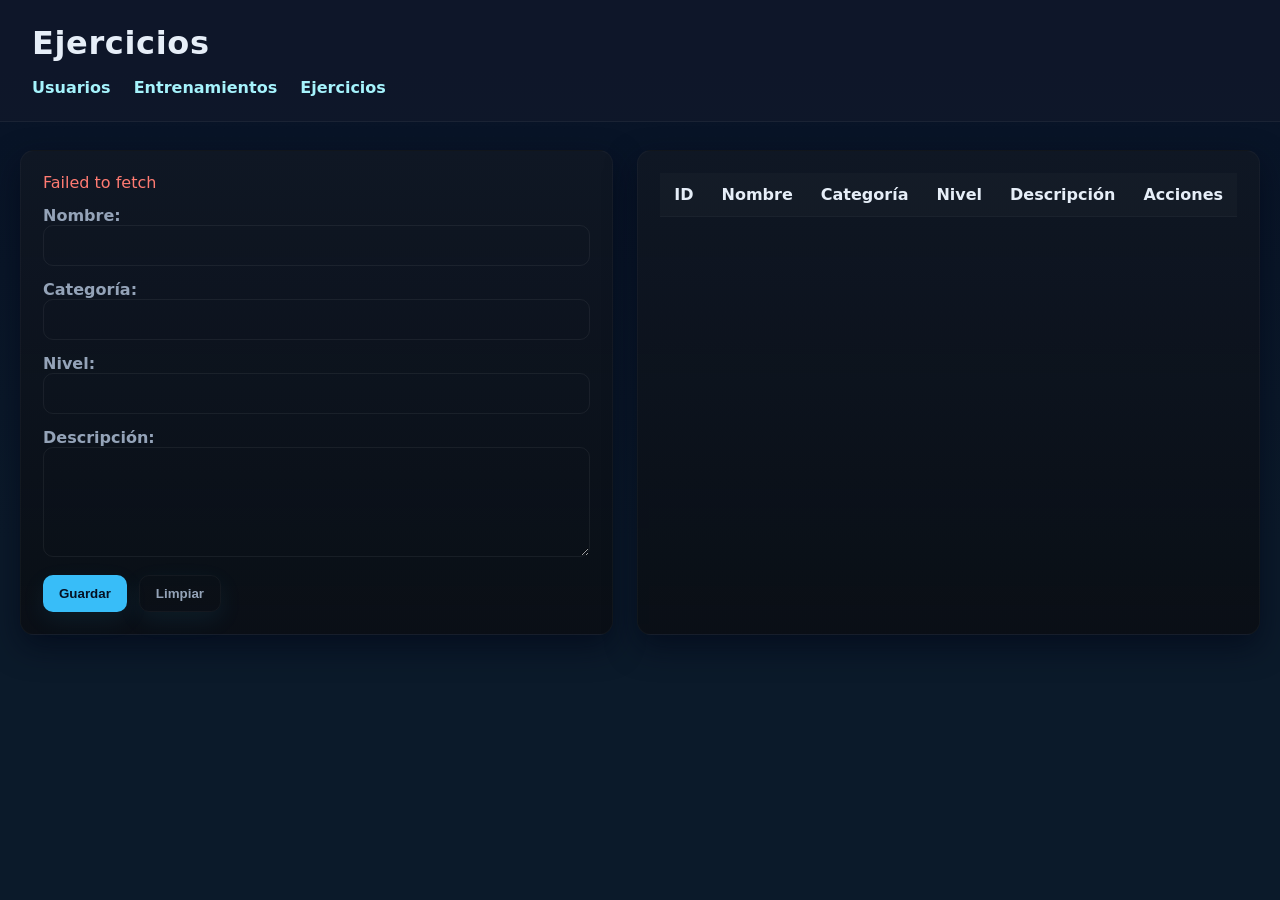
<file: index.html>
<!DOCTYPE html>
<html lang="es">
<head>
  <meta charset="UTF-8" />
  <meta name="viewport" content="width=device-width, initial-scale=1.0" />
  <title>Redirigiendo a la app de ejercicios...</title>
  <meta http-equiv="refresh" content="0;url=app/exercises.html" />
  <style>
    body { font-family: Arial, sans-serif; line-height: 1.6; padding: 24px; max-width: 720px; margin: auto; text-align: center; }
    a { color: #2563eb; text-decoration: none; }
    a:hover { text-decoration: underline; }
  </style>
</head>
<body>
  <h1>Redirigiendo a la app de ejercicios...</h1>
  <p>Si la redirección no funciona, visita <a href="app/exercises.html">app/exercises.html</a>.</p>
</body>
</html>
</file>
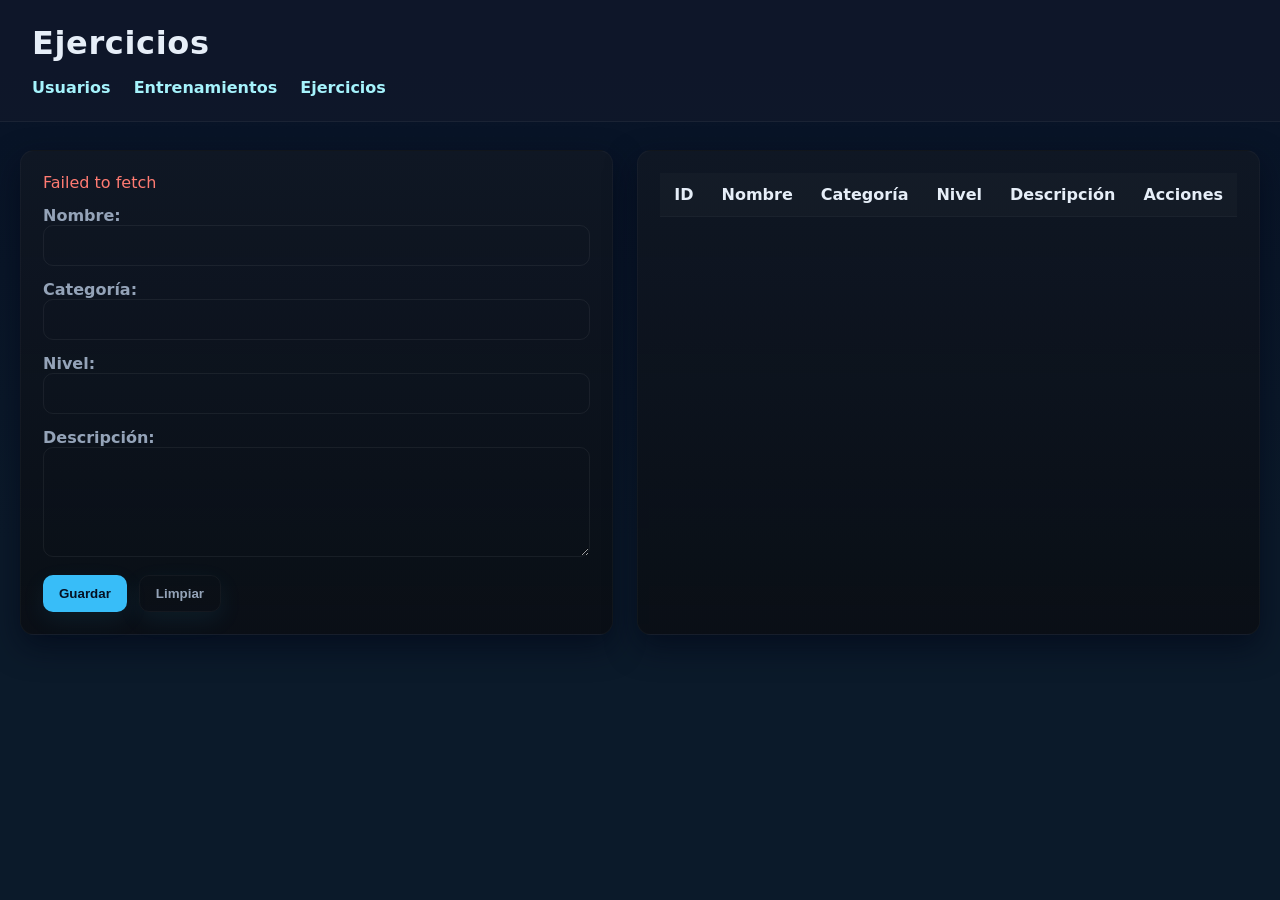
<file: app/exercises.html>
<!doctype html>
<html lang="es">
<head>
  <meta charset="utf-8">
  <meta name="viewport" content="width=device-width,initial-scale=1">
  <title>Ejercicios - Fitness App</title>
  <link rel="stylesheet" href="css/styles.css">
  <script defer src="js/config.example.js"></script>
  <script defer src="js/api.js"></script>
  <script defer src="js/app-exercises.js"></script>
  <script defer src="js/ui.js"></script>
</head>
<body>
  <header>
    <h1>Ejercicios</h1>
    <nav>
      <a href="users.html">Usuarios</a>
      <a href="workouts.html">Entrenamientos</a>
      <a href="exercises.html">Ejercicios</a>
    </nav>
  </header>
  <main>
    <section class="card">
      <div id="errorDiv" class="error"></div>
      <form id="exerciseForm">
        <input type="hidden" id="exerciseId">
        <label>Nombre:<input id="name" type="text"></label>
        <label>Categoría:<input id="category" type="text"></label>
        <label>Nivel:<input id="level" type="text"></label>
        <label>Descripción:<textarea id="description"></textarea></label>
        <div class="buttons">
          <button type="submit">Guardar</button>
          <button type="button" id="clearBtn" class="secondary">Limpiar</button>
        </div>
      </form>
    </section>
    <section class="card">
      <div class="table-responsive">
        <table class="table">
          <thead>
            <tr>
              <th>ID</th>
              <th>Nombre</th>
              <th>Categoría</th>
              <th>Nivel</th>
              <th>Descripción</th>
              <th>Acciones</th>
            </tr>
          </thead>
          <tbody id="exerciseRows"></tbody>
        </table>
      </div>
    </section>
  </main>
</body>
</html>
</file>
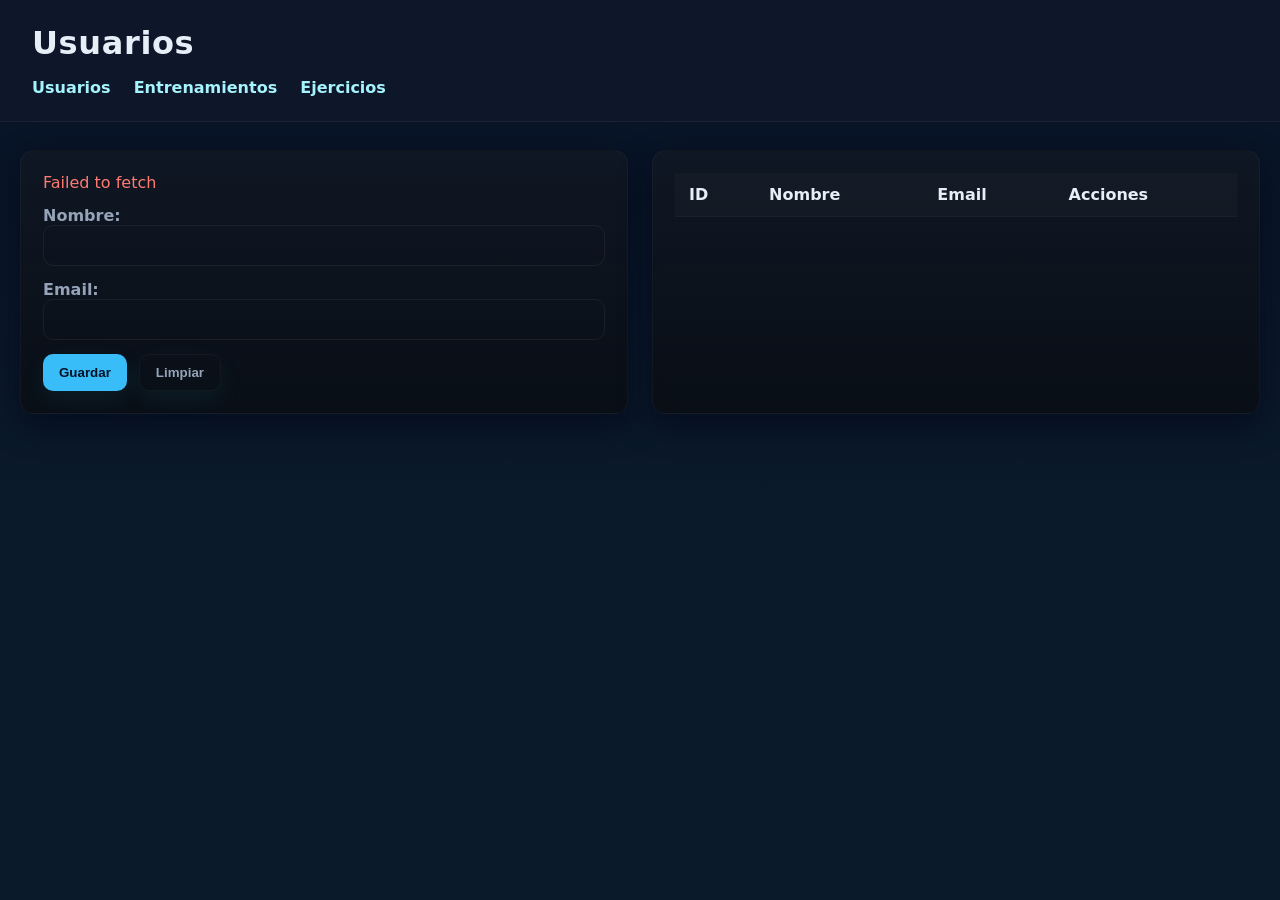
<file: app/users.html>
<!doctype html>
<html lang="es">
<head>
  <meta charset="utf-8">
  <meta name="viewport" content="width=device-width,initial-scale=1">
  <title>Usuarios - Fitness App</title>
  <link rel="stylesheet" href="css/styles.css">
  <script defer src="js/config.example.js"></script>
  <script defer src="js/api.js"></script>
  <script defer src="js/app-users.js"></script>
  <script defer src="js/ui.js"></script>
</head>
<body>
  <header>
    <h1>Usuarios</h1>
    <nav>
      <a href="users.html">Usuarios</a>
      <a href="workouts.html">Entrenamientos</a>
      <a href="exercises.html">Ejercicios</a>
    </nav>
  </header>
  <main>
    <section class="card">
      <div id="errorDiv" class="error"></div>
      <form id="userForm">
        <input type="hidden" id="userId">
        <label>Nombre:<input id="name" type="text"></label>
        <label>Email:<input id="email" type="email"></label>
        <div class="buttons">
          <button type="submit">Guardar</button>
          <button type="button" id="clearBtn" class="secondary">Limpiar</button>
        </div>
      </form>
    </section>
    <section class="card">
      <div class="table-responsive">
        <table class="table">
          <thead>
            <tr>
              <th>ID</th>
              <th>Nombre</th>
              <th>Email</th>
              <th>Acciones</th>
            </tr>
          </thead>
          <tbody id="userRows"></tbody>
        </table>
      </div>
    </section>
  </main>
</body>
</html>
</file>
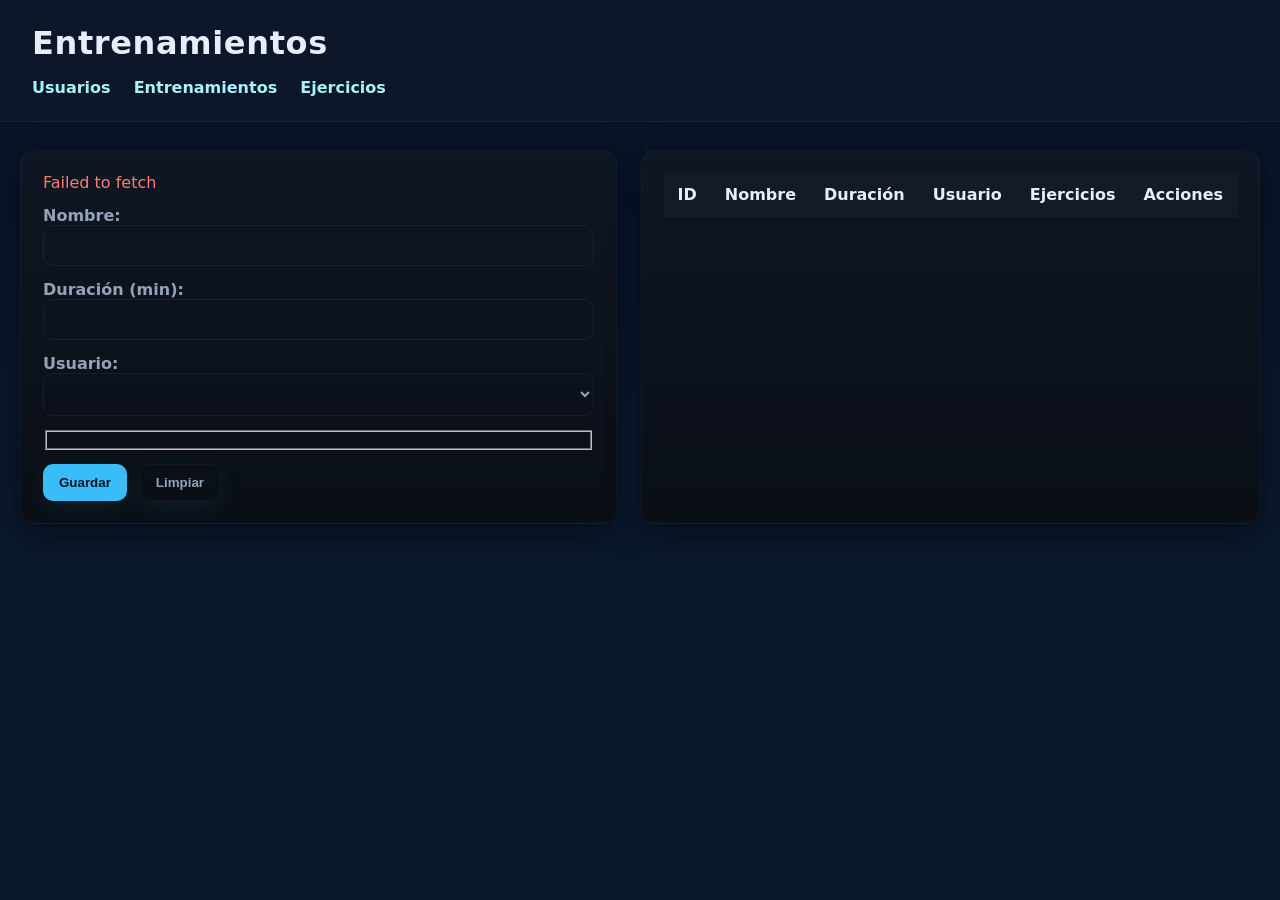
<file: app/workouts.html>
<!doctype html>
<html lang="es">
<head>
  <meta charset="utf-8">
  <meta name="viewport" content="width=device-width,initial-scale=1">
  <title>Entrenamientos - Fitness App</title>
  <link rel="stylesheet" href="css/styles.css">
  <script defer src="js/config.example.js"></script>
  <script defer src="js/api.js"></script>
  <script defer src="js/app-workouts.js"></script>
  <script defer src="js/ui.js"></script>
</head>
<body>
  <header>
    <h1>Entrenamientos</h1>
    <nav>
      <a href="users.html">Usuarios</a>
      <a href="workouts.html">Entrenamientos</a>
      <a href="exercises.html">Ejercicios</a>
    </nav>
  </header>
  <main>
    <section class="card">
      <div id="errorDiv" class="error"></div>
      <form id="workoutForm">
        <input type="hidden" id="workoutId">
        <label>Nombre:<input id="name" type="text"></label>
        <label>Duración (min):<input id="duration" type="number"></label>
        <label>Usuario:<select id="userId"></select></label>
        <fieldset class="checkbox-grid" id="exercisesSelector"></fieldset>
        <div class="buttons">
          <button type="submit">Guardar</button>
          <button type="button" id="clearBtn" class="secondary">Limpiar</button>
        </div>
      </form>
    </section>
    <section class="card">
      <div class="table-responsive">
        <table class="table">
          <thead>
            <tr>
              <th>ID</th>
              <th>Nombre</th>
              <th>Duración</th>
              <th>Usuario</th>
              <th>Ejercicios</th>
              <th>Acciones</th>
            </tr>
          </thead>
          <tbody id="workoutRows"></tbody>
        </table>
      </div>
    </section>
  </main>
</body>
</html>
</file>
<file: app/css/styles.css>
body {
  font-family: 'Segoe UI', Tahoma, Geneva, Verdana, sans-serif;
  margin: 0;
  min-height: 100vh;
  background: linear-gradient(180deg, #111827 0%, #0f172a 45%, #08101c 100%);
  color: #f8fafc;
}

header {
  padding: 24px 32px;
  background: rgba(15, 23, 42, 0.92);
  border-bottom: 1px solid rgba(255,255,255,0.05);
}

header h1 {
  margin: 0;
  font-size: 2rem;
  letter-spacing: 0.02em;
}

nav {
  margin-top: 16px;
}

nav a {
  color: #a5f3fc;
  text-decoration: none;
  margin-right: 18px;
  font-weight: 600;
}

nav a:hover {
  color: #fef08a;
}

main {
  padding: 24px 32px 48px;
}

.card {
  background: rgba(15, 23, 42, 0.9);
  border: 1px solid rgba(255,255,255,0.08);
  border-radius: 18px;
  padding: 24px;
  box-shadow: 0 20px 50px rgba(15,23,42,0.35);
  max-width: 1120px;
  width: min(100%, 1120px);
  margin: 0 auto;
}

.table-responsive {
  width: 100%;
}

.checkbox-grid label {
  width: 100%;
}

.error {
  color: #ff7b72;
  margin-bottom: 14px;
}

form {
  display: grid;
  gap: 16px;
}

label {
  display: grid;
  gap: 6px;
  font-weight: 600;
  color: #e2e8f0;
}

input[type='text'], input[type='number'], input[type='email'], textarea, select {
  width: 100%;
  padding: 12px 14px;
  border-radius: 12px;
  border: 1px solid rgba(148,163,184,0.35);
  background: rgba(15, 23, 42, 0.8);
  color: #f8fafc;
}

textarea {
  min-height: 100px;
  resize: vertical;
}

.buttons {
  display: flex;
  gap: 12px;
  flex-wrap: wrap;
}

button {
  border: none;
  border-radius: 999px;
  padding: 10px 20px;
  background: #38bdf8;
  color: #0f172a;
  font-weight: 700;
  cursor: pointer;
  transition: transform 0.2s ease, background-color 0.2s ease;
}

button:hover {
  transform: translateY(-1px);
  background: #0ea5e9;
}

button.secondary {
  background: rgba(148, 163, 184, 0.18);
  color: #e2e8f0;
}

#list {
  display: grid;
  gap: 14px;
}

.item-card {
  padding: 18px;
  border-radius: 18px;
  background: rgba(30, 41, 59, 0.92);
  border: 1px solid rgba(255,255,255,0.06);
}

.item-card h2 {
  margin: 0 0 8px;
  font-size: 1.1rem;
}

.item-meta {
  display: flex;
  flex-wrap: wrap;
  gap: 12px;
  color: #94a3b8;
  font-size: 0.95rem;
}

.item-actions {
  margin-top: 14px;
  display: flex;
  gap: 8px;
  flex-wrap: wrap;
}

.item-actions button {
  border-radius: 999px;
  padding: 8px 14px;
}

.item-actions .delete {
  background: #f97316;
  color: #ffffff;
}

.item-actions .delete:hover {
  background: #ea580c;
}

.item-actions .edit {
  background: #34d399;
}

.item-actions .edit:hover {
  background: #22c55e;
}
.table-responsive {
  overflow-x: auto;
}

table.table {
  width: 100%;
  border-collapse: collapse;
}

table.table thead tr {
  background: rgba(56, 189, 248, 0.12);
}

table.table th,
 table.table td {
  padding: 14px 16px;
  text-align: left;
  border-bottom: 1px solid rgba(255,255,255,0.08);
  vertical-align: middle;
}

table.table tbody tr:hover {
  background: rgba(255,255,255,0.04);
}
.checkbox-grid {
  display: grid;
  grid-template-columns: repeat(auto-fit, minmax(180px, 1fr));
  gap: 10px;
}

.checkbox-grid label {
  background: rgba(148, 163, 184, 0.1);
  border-radius: 12px;
  padding: 10px;
}

@media (max-width: 720px) {
  main {
    padding: 20px;
  }
}

/* --- mejoras v2: estilos más modernos y accesibles --- */
:root{
  --bg-0:#071226;
  --bg-1:#0b1a2a;
  --card:#0f1724;
  --muted:#94a3b8;
  --accent:#38bdf8;
  --accent-2:#60a5fa;
  --surface:rgba(255,255,255,0.04);
  --glass:rgba(255,255,255,0.03);
}

*{box-sizing:border-box}
body{
  font-family:"Inter", ui-sans-serif, system-ui, -apple-system, "Segoe UI", Roboto, "Helvetica Neue", Arial;
  margin:0;
  min-height:100vh;
  background: linear-gradient(180deg,var(--bg-0) 0%, var(--bg-1) 60%);
  color:#e6eef8;
  -webkit-font-smoothing:antialiased;
}

header.app-header{
  position:sticky;
  top:0;
  z-index:40;
  background:linear-gradient(90deg, rgba(6,8,15,0.6), rgba(6,8,25,0.55));
  border-bottom:1px solid var(--surface);
  backdrop-filter: blur(6px);
}
.container{
  max-width:1120px;
  margin:0 auto;
  padding:20px 24px;
}

.brand-row{display:flex;align-items:center;gap:20px}
.brand-row h1{margin:0;font-size:1.5rem;letter-spacing:0.02em}
.brand-sub{color:var(--muted);font-size:0.9rem}

nav.top-nav{margin-top:8px}
nav.top-nav a{color:var(--accent);text-decoration:none;margin-right:16px;font-weight:600}
nav.top-nav a:hover{color:var(--accent-2)}

main{
  padding:28px 20px 48px;
  display:flex;
  flex-wrap:wrap;
  gap:24px;
  align-items:stretch;
}

.card{
  background: linear-gradient(180deg,var(--card), rgba(10,14,20,0.9));
  border:1px solid var(--glass);
  border-radius:14px;
  padding:22px;
  box-shadow:0 12px 30px rgba(2,6,23,0.6);
  flex:1 1 360px;
  width:100%;
  max-width:none;
  margin:0;
  display:flex;
  flex-direction:column;
  min-height:0;
}

.hero{
  padding:28px 22px;
  display:flex;flex-direction:column;gap:10px;
}
.hero h2{margin:0;font-size:1.6rem}
.hero p{color:var(--muted)}

.grid{display:grid;grid-template-columns:repeat(auto-fit,minmax(260px,1fr));gap:18px}

form{display:grid;gap:14px}
label{display:block;color:var(--muted);font-weight:600}
input[type='text'], input[type='number'], input[type='email'], textarea, select{
  width:100%;padding:12px 14px;border-radius:10px;border:1px solid rgba(255,255,255,0.06);
  background:transparent;color:inherit;outline:none;transition:box-shadow .15s ease,border-color .15s ease
}
input:focus,textarea:focus,select:focus{box-shadow:0 6px 20px rgba(56,189,248,0.06);border-color:var(--accent)}
textarea{min-height:110px}

.buttons{display:flex;gap:12px;flex-wrap:wrap}
button{border:none;border-radius:10px;padding:10px 16px;background:var(--accent);color:#051124;font-weight:700;cursor:pointer;box-shadow:0 8px 24px rgba(56,189,248,0.08);transition:transform .12s ease,filter .12s}
button:hover{transform:translateY(-3px);filter:brightness(1.03)}
button.secondary{background:transparent;color:var(--muted);border:1px solid var(--surface)}

#list{display:grid;gap:14px}
.item-card{padding:16px;border-radius:12px;background:linear-gradient(180deg, rgba(255,255,255,0.02), rgba(255,255,255,0.01));border:1px solid rgba(255,255,255,0.03)}
.item-card h2{margin:0 0 6px;font-size:1.05rem}
.item-meta{display:flex;flex-wrap:wrap;gap:10px;color:var(--muted);font-size:.95rem}
.item-actions{margin-top:12px;display:flex;gap:8px}
.item-actions button{border-radius:8px;padding:8px 12px}
.item-actions .delete{background:#fb923c;color:#051124}
.item-actions .edit{background:#34d399;color:#05211a}

.table-responsive{overflow:auto}
table.table{width:100%;border-collapse:collapse}
table.table th,table.table td{padding:12px 14px;text-align:left;border-bottom:1px solid rgba(255,255,255,0.03)}
table.table thead tr{background:rgba(255,255,255,0.02)}
table.table tbody tr:hover{background:rgba(255,255,255,0.02)}

.checkbox-grid{display:grid;grid-template-columns:repeat(auto-fit,minmax(160px,1fr));gap:10px}
.checkbox-grid label{background:rgba(255,255,255,0.02);border-radius:10px;padding:10px}

.muted{color:var(--muted)}

@media (max-width:720px){
  .container{padding:14px}
  .brand-row h1{font-size:1.25rem}
  main{padding:18px}
}
</file>
